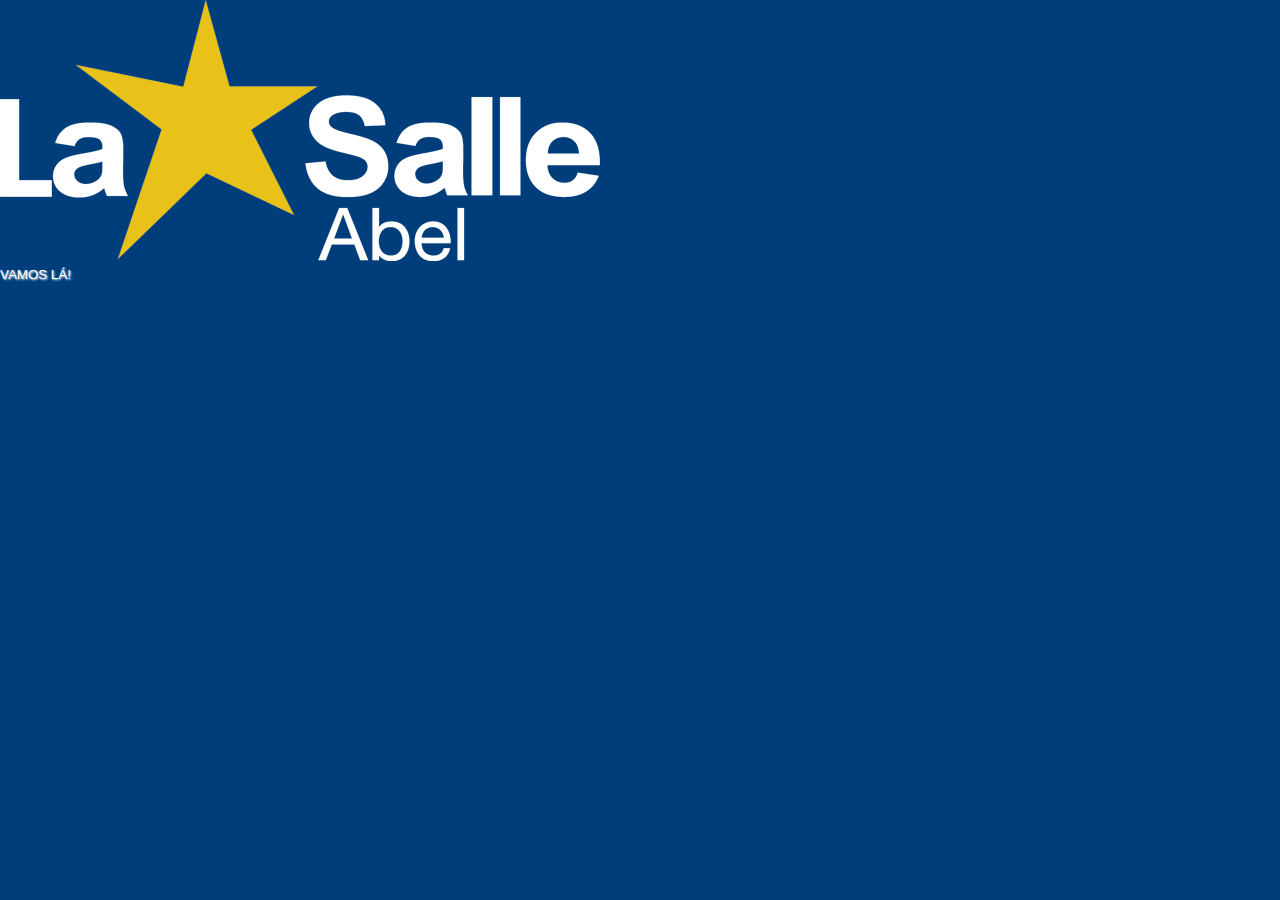
<file: index.html>
<!DOCTYPE html>
<html lang="pt-br">
<head>
    <meta charset="UTF-8">
    <meta http-equiv="X-UA-Compatible" content="IE=edge">
    <meta name="viewport" content="width=device-width, initial-scale=1.0">
    <title>Urna LaSalle</title>
    <link rel="stylesheet" href="style.css" type="text/css"> 
    <link rel="preconnect" href="https://fonts.googleapis.com">
    <link rel="preconnect" href="https://fonts.gstatic.com" crossorigin>
    <link href="https://fonts.googleapis.com/css2?family=Anton&family=Fredoka+One&display=swap" rel="stylesheet">
    <link rel="preconnect" href="https://fonts.googleapis.com">
    <link rel="preconnect" href="https://fonts.gstatic.com" crossorigin>
    <link href="https://fonts.googleapis.com/css2?family=Phudu:wght@500&family=Tilt+Warp&display=swap" rel="stylesheet">
</head>
<body>

    <div id="div1">

        <img id="foto" src="logo2.png"> 

    </div>
    
    <div id="div2">

        <button id="comecar">
            <a href="candidatos.html">VAMOS LÁ!</a>
        </button>

    </div>
     

    <script src="acao.js"></script>
    
</body>
</html>
</file>
<file: style.css>
*{
    margin:0px; 
    border: 0px; 
    padding:0px;
    background-color: rgb(0,61,123);
}

a{
    text-decoration: none;
    color: rgb(255, 255, 255);
    text-shadow:1px 1px 2px rgb(255, 255, 255);
}
a:link{
    text-decoration: none;
    color: rgb(255, 255, 255);
    text-shadow:1px 1px 2px rgb(255, 255, 255);
}
a:visited{
    text-decoration: none;
    color: rgb(255, 255, 255);
    text-shadow:1px 1px 2px rgb(255, 255, 255);
}
a:active{
    text-decoration: none;
    color: rgb(255, 255, 255);
    text-shadow:1px 1px 2px rgb(255, 255, 255);
}


@media (max-width:1100px){

    #div1{
        width:100%;
        text-align: center;
        position: absolute;
        top:55px;
    }
    #foto{
        width: 550px;
    }
    #div2{
        position: relative;
        top:340px;
        width: 100%;
        text-align: center;
    }
    #comecar{
        font-family: 'Tilt Warp', cursive;
        font-size: 50px;
        letter-spacing: 1px;
        color: rgb(255, 255, 255);
        text-shadow:1px 1px 2px rgb(255, 255, 255);
    }

    h1{
        font-family: 'Tilt Warp', cursive;
        font-size:50px;
        letter-spacing: 3px;
        color: rgb(255, 255, 255);
        margin-top: 30px;
        margin-left: 34px;
    }
    .divcandidato{
        width: 100%;
        height:300px;
        position: absolute;
        top:130px;
        display: flex;
        float:left;   
        align-items: center;
    }
    
    .info{
        background-color: rgb(233,194,25, 0.9);
        width: 200px;
        height: 250px;
        border-radius: 15px; 
        margin: 15px;
        display: none;
    }
    .numero{
        font-family: 'Tilt Warp', cursive;
        font-size: 45px;
        width: 60px;
        background-color: red;
        border-radius: 150%;
        text-align: center;
        color:white;
        position: relative;
       top:-20px;
       left: -8px;
        z-index:1;
        display:none;
    }
    .imagem{
        width: 180px;
        height: 190px;
        position: relative;
        top:-45px;
        left: 10px;
        border-radius: 15px;
    }
    
    .representante{
        width: 170px;
        height: 25px;
        font-size: 18px;
        text-align: center;
        border-radius: 4px;
        font-family: 'Tilt Warp', cursive;
        background-color: rgb(0,61,123, 1);
        color:white;
        position: relative;
        left: 15px;
        top:-60px;
        display:none;
    }
    .vice-representante{
        width: 160px;
        height: 25px;
        font-size: 18px;
        text-align: center;
        border-radius: 4px;
        font-family: 'Tilt Warp', cursive;
        background-color: white;
        color: rgb(0,61,123, 1);
        position: relative;
        left: 18px;
        top:-56px;
        display: none;
    }
    #candidato{
        background-color: rgb(255,255,255, 0.3);
        width: 200px;
        height: 250px;
        border-radius: 15px;
        display: flex;
        align-items: center;  
        margin: 15px;
    }
    #adccandidato{
        background-color:rgb(255,255,255, 0);
        margin:auto;
    }
    ion-icon{
        color: rgb(255,255,255, 0.8);
        font-size: 60px;
        border-radius: 100%;
        background-color:rgb(255,255,255, 0.05);
    }
    .questionario{
        width: 450px;
        height: 400px;
        background-color: rgb(233,194,25, 0.8);
        position: relative;
        left: 400px;
        top:-45px;
        border-radius: 30px;
        display:none;
        z-index: 2;
    }

    #formulario{
        background-color: rgb(233,194,25, 0);
        position: relative;
        left: 15px;
        top: 40px;
    }
    .titulo{
        font-family: 'Anton', sans-serif;
        color: rgb(0,61,123);
        background-color: rgb(233,194,25, 0);
        font-size: 28px;
    }
    .input{
        font-family: arial;
        font-weight: bold;
        width: 240px;
        height: 35px;
        color: black;
        background-color: rgb(255,255,255);
        border-radius: 5px;
        font-size: 15px;
        margin-bottom: 0px;
        text-transform: uppercase;
    }
    option{
        background-color: white;
    }
    #adicionar{
        font-family: 'Anton', sans-serif;
        padding:5px;
        color: rgb(0,61,123);
        background-color: rgb(255,255,255);
        font-size: 20px;
        position:relative;
        top:10px;
        left: 3px;
    }
    .fotocandidato{
        background-color: rgb(255,255,255, 0.3);
        width: 160px;
        height: 260px;
        border-radius: 15px;
        display: flex;
        align-items: center;
        position: relative;
        bottom: 310px;
        left: 275px;
    }

    #enviarfoto{
        background-color:rgb(255,255,255, 0);
        margin:auto;
    }

    #botaoclose{
        position:absolute;
        top:10px;
        right: 20px;;
        background-color:rgb(255,255,255, 0);

    }
    #fechar{
        color: rgb(255,255,255, 0.8);
        font-size:40px;
        border-radius: 100%;
        background-color:rgb(255,255,255, 0);
    }
    #fecharquestionario{
        background-color:rgb(255,255,255, 0);
    }
    .alerta{
        font-size: 15px;
        margin-top: 0px;
        border: 0px;
        padding: 0px;
        color: red;
        background-color:rgb(255,255,255, 0);
        width: 230px;
    }

    input[type="file"]{

        background-color:rgb(255,255,255, 0);
        display: none; 
    }

    #enviarimg{
        background-color:rgb(255,255,255, 0);
        margin: auto;
    }

    #teste{
        width: 400px;
        height: 400px;
    }
    
}
</file>
